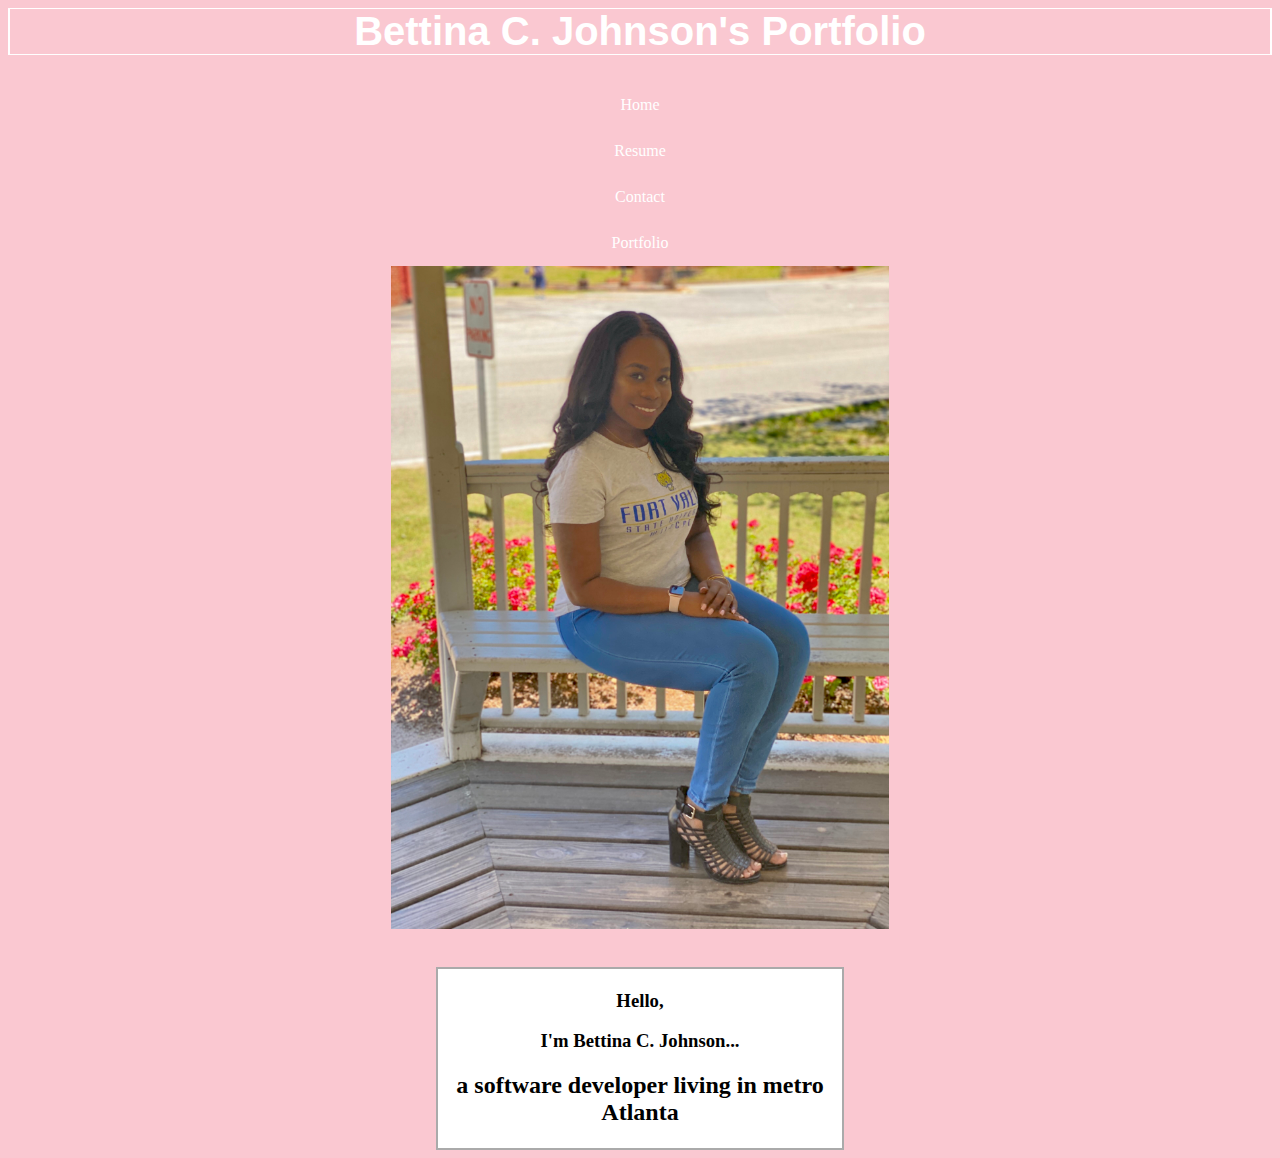
<file: index.html>
<head> <style></style>
<link href="styles.css" rel="stylesheet" type="text/css">
</head>
<body>
<h1> Bettina C. Johnson's Portfolio </h1></a>
<div class=".mydiv"
<ul>
  <li><a href="index.html">Home</a></li>
  <li><a href="resume.html">Resume</a></li>
  <li><a href="contact.html">Contact</a></li>
  <li><a href="portfolio1.html">Portfolio</a></li>
    <li style="float:right">
</ul> </div>
<center><img src="bettina.jpg" alt="bettina"></center>
<br> <br>
<center><div class="who">
<center><h3>Hello,</h3>
<h3>I'm Bettina C. Johnson...</h3>
<h2> a software developer living in metro Atlanta </h2></center></div></center>

</body>
</file>
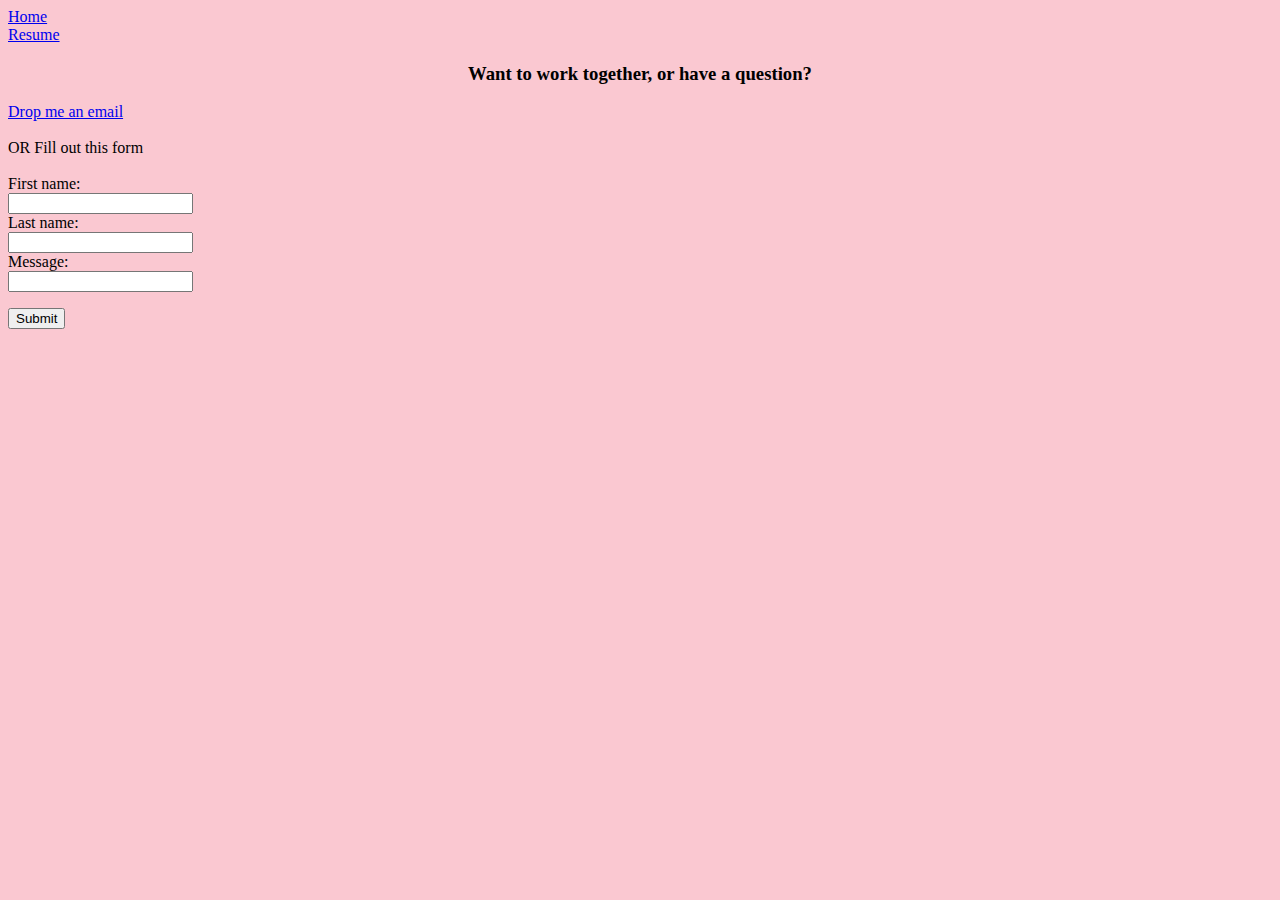
<file: contact.html>
<head> <link href="styles.css" rel="stylesheet" type="text/css"></head>
<body>
<a href="index.html"> Home </a><br>
<a href="resume.html"> Resume </a>

<center><h3> Want to work together, or have a question?</h3></center>
<a href= "johnsobettina17@gmail.com"> Drop me an email </a><br><br>
OR Fill out this form
<br>
<br>
  <form>
  <label for="fname">First name:</label><br>
  <input type="text" id="fname" name="fname"><br>
  <label for="lname">Last name:</label><br>
  <input type="text" id="lname" name="lname"><br>
   <label for="message">Message:</label><br>
  <input type="text" id="message" name="message">
</form>
<button type="button">Submit</button>
</body>
</file>
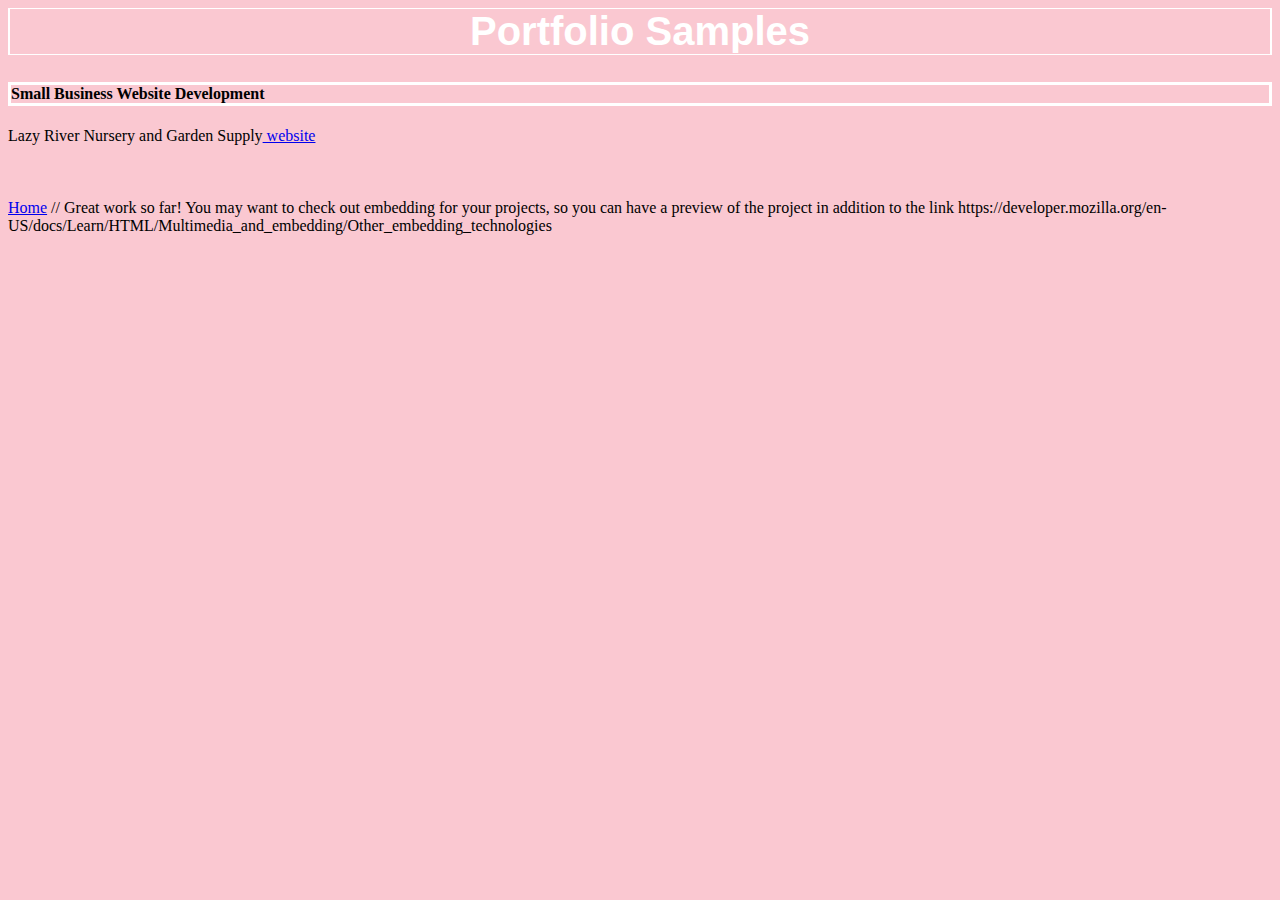
<file: portfolio1.html>
<head> <link href="styles.css" rel="stylesheet" type="text/css">

</head>
<h1> Portfolio Samples</h1>
<body><h4>Small Business Website Development</h4>
<div class= "smallbusiness.jpeg>"
<img src="smallbusiness.jpeg" alt="smallbusiness">
</div>
<div class "river"<b> Lazy River Nursery and Garden Supply<a href="https://small-business-website-bettinacjohnson-1--bettinajohnson.repl.co"> website</a></div></body>
<br>
<br>
<br>
<a href="index.html">Home</a>
// Great work so far! You may want to check out embedding for your projects, so you can have a preview of the project in addition to the link https://developer.mozilla.org/en-US/docs/Learn/HTML/Multimedia_and_embedding/Other_embedding_technologies
</file>
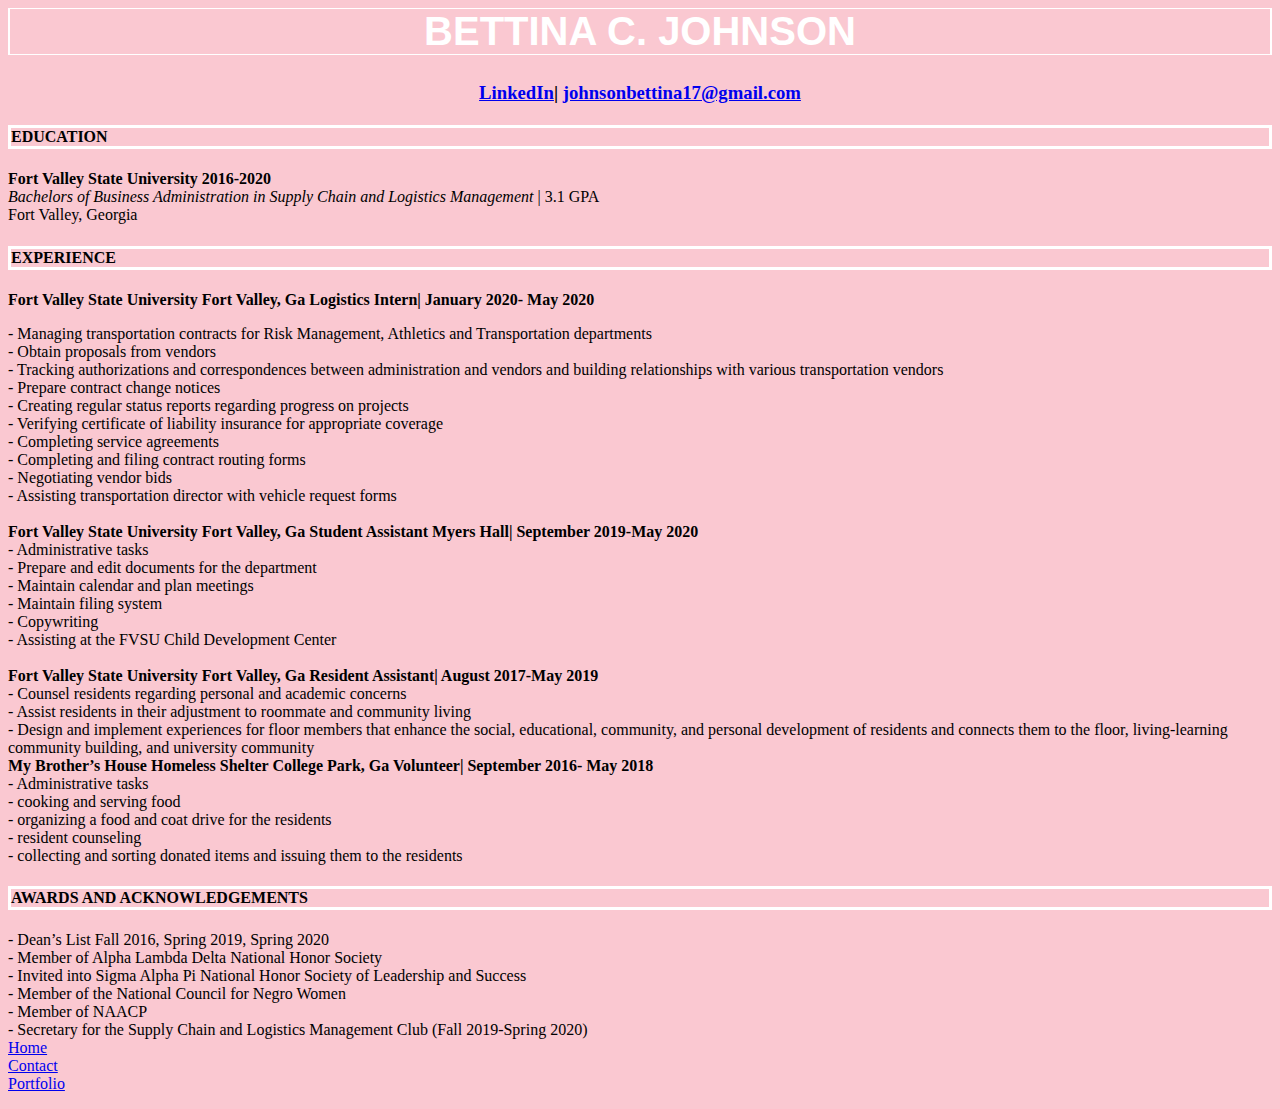
<file: resume.html>
<head> <link href="styles.css" rel="stylesheet" type="text/css">

</head>
<body>
<h1> BETTINA C. JOHNSON</h1>
<center><h3><a href="https://www.linkedin.com/in/bettina-johnson/">LinkedIn</a>| <a href = "mailto: johnsonbettina17@gmail.com">johnsonbettina17@gmail.com</a></h3></center>
<h4>EDUCATION</h4>
<strong>Fort Valley State University 2016-2020</strong><em><br>Bachelors of Business Administration in Supply Chain and Logistics Management</em> | 3.1 GPA <br>Fort Valley, Georgia <br>
<h4>EXPERIENCE</h4>
<strong> Fort Valley State University Fort Valley, Ga
Logistics Intern| January 2020- May 2020</strong>
<dl>
<dt>- Managing transportation contracts for Risk Management, Athletics and Transportation departments</dt>
<dt>- Obtain proposals from vendors </dt>
<dt>- Tracking authorizations and correspondences between administration and vendors and building relationships with various transportation vendors</dt>
<dt>- Prepare contract change notices </dt>
<dt>-	Creating regular status reports regarding progress on projects</dt>
<dt>- Verifying certificate of liability insurance for appropriate coverage</dt>
<dt>-	Completing service agreements </dt>
<dt>-	Completing and filing contract routing forms</dt> 
<dt>-	Negotiating vendor bids</dt>
<dt>- Assisting transportation director with vehicle request forms</dt>
<br>
<strong>Fort Valley State University Fort Valley, Ga
Student Assistant Myers Hall| September 2019-May 2020 </strong>
<dl>
<dt>- Administrative tasks</dt>
<dt>-	Prepare and edit documents for the department</dt>
<dt>- Maintain calendar and plan meetings </dt>
<dt>-	Maintain filing system </dt>
<dt>-	Copywriting </dt>
<dt>-	Assisting at the FVSU Child Development Center </dt>
</dl>
<br>
<strong>Fort Valley State University Fort Valley, Ga
Resident Assistant| August 2017-May 2019 </strong>
<dl>
<dt>-	Counsel residents regarding personal and academic concerns</dt>
<dt>-	Assist residents in their adjustment to roommate and community living</dt>
<dt>-	Design and implement experiences for floor members that enhance the social, educational, community, and personal development of residents and connects them to the floor, living-learning community building, and university community</dt>
</dl>
<strong>My Brother’s House Homeless Shelter College Park, Ga
Volunteer| September 2016- May 2018</strong>
<dl>
<dt>-	Administrative tasks</dt>
<dt>-	cooking and serving food </dt>
<dt>-	organizing a food and coat drive for the residents</dt>
<dt>-	resident counseling</dt>
<dt>-	collecting and sorting donated items and issuing them to the residents </dt>
</dl>
<h4>AWARDS AND ACKNOWLEDGEMENTS</h4>
<dl>
<dt>- Dean’s List Fall 2016, Spring 2019, Spring 2020</dt>
<dt>-	Member of Alpha Lambda Delta National Honor Society </dt>
<dt>-	Invited into Sigma Alpha Pi National Honor Society of Leadership and Success</dt> 
<dt>-	Member of the National Council for Negro Women</dt>
<dt>- Member of NAACP</dt>
<dt>-	Secretary for the Supply Chain and Logistics Management Club (Fall 2019-Spring 2020)</dt>
</dl>
<a href="index.html"> Home </a> <br>
<a href="contact.html">Contact</a> <br>
<a href="portfolio1.html">Portfolio</a>
</file>
<file: styles.css>
body {background-color: rgb(250, 200, 209); opacity: 1;
}
h1 {font-family:'Lucida Sans', 'Lucida Sans Regular', 'Lucida Grande', 'Lucida Sans Unicode', Geneva, Verdana, sans-serif
}
h1 {text-align: center; color: white; font-size: 250%;
border-style: solid;
border-width: 1px;border-left-width: 2px;
border-right-width: 2px; border-color:  white;
}
img{ align-content: right;
  width: 75%; 
 height: 75%; 
 object-fit: contain;}
 h4 {border-style: solid;
border-width: 3px;border-left-width: 3px;
border-right-width: 3px; border-color:  white;
}
.topnav{ float: left
  text-align: horizontal;
}
li a:hover {
  background-color:rgb(255, 240, 253);
}
li {
  display: inline;
}
li a {
  display: block;
  color: white;
  text-align: center;
  padding: 14px 16px;
  text-decoration: none;
}
.who {width:400px;
height: 175px;
display: flex;
align-items: center;
flex-direction: column;
border: 2px solid rgb(170, 170, 170);
background-color:white;
padding: 2;
margin: 2;
}
</file>
